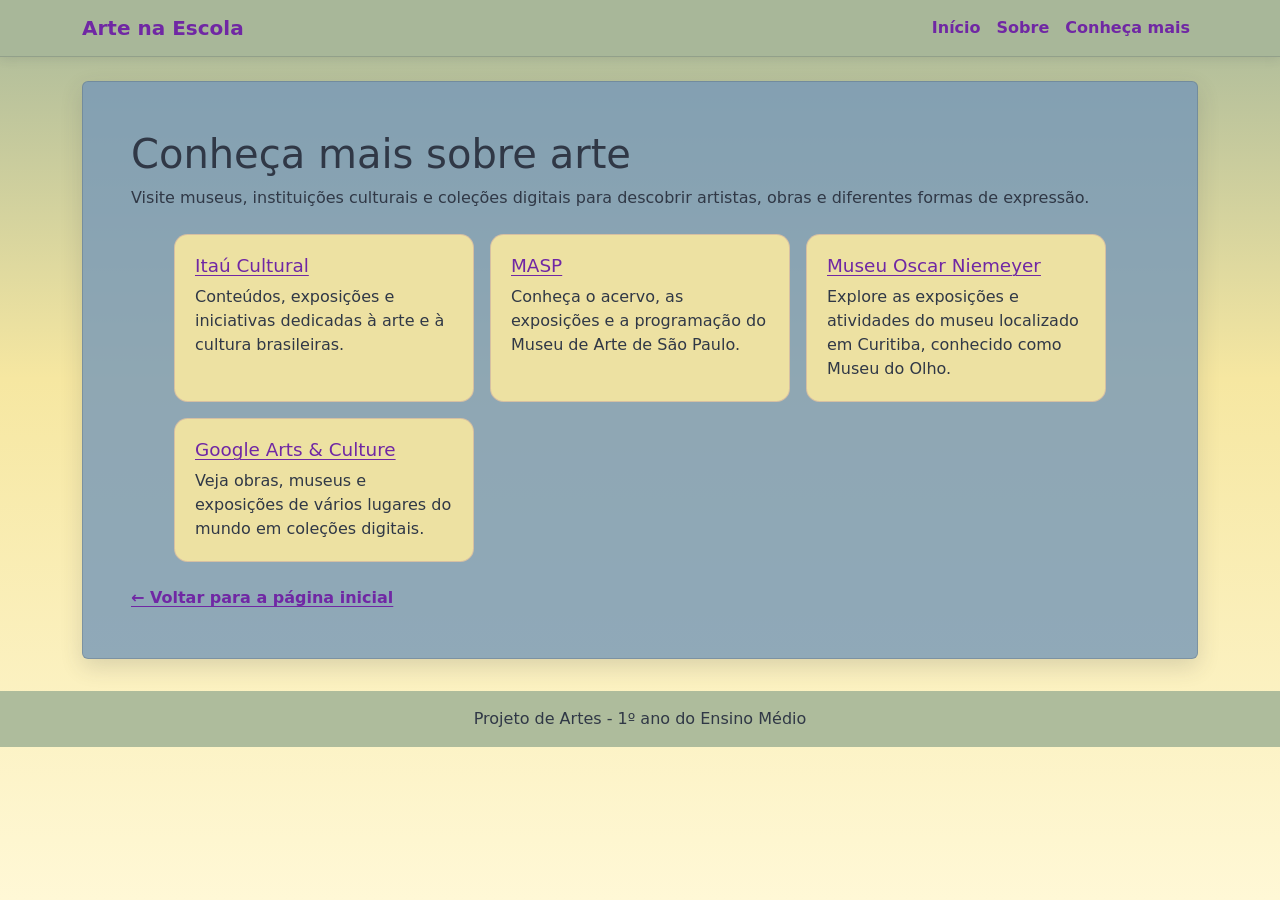
<file: conheca-mais.html>
<!doctype html>
<html lang="pt-BR">
<head>
  <meta charset="utf-8">
  <meta name="viewport" content="width=device-width, initial-scale=1">
  <title>Conheça mais | Arte na Escola</title>
  <link href="https://cdn.jsdelivr.net/npm/bootstrap@5.3.3/dist/css/bootstrap.min.css" rel="stylesheet">
  <link href="estilo.css" rel="stylesheet">
</head>
<body>
  <nav class="navbar navbar-expand-lg">
    <div class="container">
      <a class="navbar-brand" href="index.html">Arte na Escola</a>
      <button class="navbar-toggler" type="button" data-bs-toggle="collapse" data-bs-target="#menu" aria-controls="menu" aria-expanded="false" aria-label="Abrir menu">
        <span class="navbar-toggler-icon"></span>
      </button>
      <div class="collapse navbar-collapse" id="menu">
        <ul class="navbar-nav ms-auto">
          <li class="nav-item"><a class="nav-link" href="index.html">Início</a></li>
          <li class="nav-item"><a class="nav-link" href="sobre.html">Sobre</a></li>
          <li class="nav-item"><a class="nav-link" href="conheca-mais.html" aria-current="page">Conheça mais</a></li>
        </ul>
      </div>
    </div>
  </nav>

  <main class="container my-4">
    <section class="pagina-conheca rounded p-4 p-md-5">
      <h1>Conheça mais sobre arte</h1>
      <p class="mb-0">Visite museus, instituições culturais e coleções digitais para descobrir artistas, obras e diferentes formas de expressão.</p>

      <div class="recursos-centralizados">
        <article class="recurso-card">
          <h2><a href="https://www.itaucultural.org.br/" target="_blank" rel="noopener noreferrer">Itaú Cultural</a></h2>
          <p class="mb-0">Conteúdos, exposições e iniciativas dedicadas à arte e à cultura brasileiras.</p>
        </article>
        <article class="recurso-card">
          <h2><a href="https://www.masp.org.br/" target="_blank" rel="noopener noreferrer">MASP</a></h2>
          <p class="mb-0">Conheça o acervo, as exposições e a programação do Museu de Arte de São Paulo.</p>
        </article>
        <article class="recurso-card">
          <h2><a href="https://www.museuoscarniemeyer.org.br/" target="_blank" rel="noopener noreferrer">Museu Oscar Niemeyer</a></h2>
          <p class="mb-0">Explore as exposições e atividades do museu localizado em Curitiba, conhecido como Museu do Olho.</p>
        </article>
        <article class="recurso-card">
          <h2><a href="https://artsandculture.google.com/" target="_blank" rel="noopener noreferrer">Google Arts &amp; Culture</a></h2>
          <p class="mb-0">Veja obras, museus e exposições de vários lugares do mundo em coleções digitais.</p>
        </article>
      </div>

      <p class="mt-4 mb-0"><a class="link-mais" href="index.html">← Voltar para a página inicial</a></p>
    </section>
  </main>

  <footer><p>Projeto de Artes - 1º ano do Ensino Médio</p></footer>
  <script src="https://cdn.jsdelivr.net/npm/bootstrap@5.3.3/dist/js/bootstrap.bundle.min.js"></script>
</body>
</html>
</file>
<file: estilo.css>
/* Estilos do site Arte na Escola */
:root {
  --roxo-link: #7027a4;
  --roxo-hover: #4f1978;
  --amarelo-manteiga: #F6E7A1;
  --verde-salvia: #A8B89A;
  --lilas: #C69BCB;
  --azul-acinzentado: #7899B8;
  --texto: #303846;
}

body {
  min-height: 100vh;
  margin: 0;
  color: var(--texto);
  font-family: system-ui, -apple-system, "Segoe UI", sans-serif;
  background: linear-gradient(180deg, var(--verde-salvia) 0%, var(--amarelo-manteiga) 42%, #fff8d6 100%);
  background-attachment: fixed;
}

a {
  color: #7027a4 !important;
  text-decoration-thickness: 1px;
  text-underline-offset: 0.18em;
}

a:hover,
a:focus-visible {
  color: #4f1978 !important;
}

.navbar {
  background: rgba(168, 184, 154, 0.96);
  border-bottom: 1px solid rgba(48, 56, 70, 0.18);
  box-shadow: 0 2px 10px rgba(48, 56, 70, 0.12);
}

.navbar-brand,
.navbar .nav-link {
  color: #7027a4 !important;
  font-weight: 600;
}

.navbar-brand:hover,
.navbar .nav-link:hover,
.navbar .nav-link:focus-visible {
  color: #4f1978 !important;
}

.navbar-toggler {
  border-color: rgba(112, 39, 164, 0.4);
}

.destaque {
  background: linear-gradient(125deg, rgba(246, 231, 161, 0.98), rgba(255, 248, 214, 0.96));
  border: 1px solid rgba(120, 153, 184, 0.3);
  box-shadow: 0 10px 28px rgba(48, 56, 70, 0.15);
}

.destaque h1 {
  margin-bottom: 1rem;
  font-weight: 750;
}

.imagem-noite {
  max-height: 430px;
  object-fit: cover;
  box-shadow: 0 8px 24px rgba(45, 32, 0, 0.22);
}

.cards-centralizados {
  display: grid;
  grid-template-columns: repeat(auto-fit, minmax(min(100%, 270px), 330px));
  justify-content: center;
  align-items: stretch;
  gap: 1.25rem;
  padding: 1rem;
  border-radius: 1.25rem;
  background: linear-gradient(135deg, var(--verde-salvia) 0%, var(--amarelo-manteiga) 52%, var(--lilas) 100%);
}

.card-atalho {
  min-height: 190px;
  border: 1px solid rgba(112, 39, 164, 0.28);
  border-radius: 1rem;
  background: linear-gradient(155deg, rgba(198, 155, 203, 0.9) 0%, rgba(255, 250, 232, 0.96) 100%);
  box-shadow: 0 8px 22px rgba(48, 56, 70, 0.16);
  transition: transform 160ms ease, box-shadow 160ms ease;
}

.card-atalho:hover {
  transform: translateY(-3px);
  box-shadow: 0 12px 26px rgba(70, 49, 0, 0.18);
}

.card-atalho .card-body {
  display: flex;
  flex-direction: column;
  align-items: flex-start;
  padding: 1.5rem;
}

.card-atalho p {
  flex: 1;
}

.link-atalho,
.link-mais {
  color: #7027a4 !important;
  font-weight: 700;
}

.bloco-recursos,
.pagina-conheca {
  background: rgba(120, 153, 184, 0.82);
  border: 1px solid rgba(48, 56, 70, 0.2);
  box-shadow: 0 8px 22px rgba(48, 56, 70, 0.16);
}

.lista-recursos li {
  margin-bottom: 0.35rem;
}

.recursos-centralizados {
  display: grid;
  grid-template-columns: repeat(auto-fit, minmax(min(100%, 230px), 300px));
  justify-content: center;
  gap: 1rem;
  margin-top: 1.5rem;
}

.conteudo-grid {
  display: grid;
  grid-template-columns: repeat(auto-fit, minmax(min(100%, 240px), 1fr));
  gap: 1.25rem;
  margin-top: 1.5rem;
}

.conteudo-card {
  overflow: hidden;
  border: 1px solid rgba(112, 39, 164, 0.25);
  border-radius: 1rem;
  background: linear-gradient(155deg, rgba(198, 155, 203, 0.92) 0%, rgba(246, 231, 161, 0.94) 100%);
  box-shadow: 0 8px 22px rgba(48, 56, 70, 0.16);
}

.conteudo-card img {
  display: block;
  width: 100%;
  height: 190px;
  object-fit: cover;
}

.conteudo-card .card-body {
  padding: 1.25rem;
}

.quiz-form {
  margin-top: 1.5rem;
}

.quiz-question {
  margin-bottom: 1.25rem;
  padding: 1.25rem;
  border: 1px solid rgba(112, 39, 164, 0.24);
  border-radius: 1rem;
  background: linear-gradient(155deg, rgba(198, 155, 203, 0.82), rgba(246, 231, 161, 0.88));
}

.quiz-question legend {
  float: none;
  width: auto;
  margin-bottom: 0.9rem;
  font-size: 1.05rem;
  font-weight: 700;
}

.quiz-question label {
  display: block;
  margin: 0.55rem 0;
  padding: 0.55rem 0.7rem;
  border-radius: 0.5rem;
  background: rgba(255, 255, 255, 0.5);
  cursor: pointer;
}

.quiz-question label:hover {
  background: rgba(255, 255, 255, 0.82);
}

.quiz-question input {
  margin-right: 0.5rem;
  accent-color: var(--roxo-link);
}

.btn-quiz {
  color: #ffffff !important;
  background: var(--azul-acinzentado);
  border-color: var(--azul-acinzentado);
  font-weight: 700;
}

.btn-quiz:hover,
.btn-quiz:focus-visible {
  color: #ffffff !important;
  background: #5d7f9f;
  border-color: #5d7f9f;
}

.resultado-quiz {
  padding: 0.8rem 1rem;
  border-radius: 0.6rem;
  font-weight: 700;
}

.resultado-sucesso {
  background: var(--verde-salvia);
}

.resultado-alerta {
  background: var(--amarelo-manteiga);
}

.recurso-card {
  padding: 1.25rem;
  border: 1px solid rgba(112, 39, 164, 0.18);
  border-radius: 0.85rem;
  background: rgba(246, 231, 161, 0.92);
}

.recurso-card h2 {
  font-size: 1.15rem;
}

footer {
  margin-top: 2rem;
  padding: 1rem;
  text-align: center;
  color: #303846;
  background: rgba(168, 184, 154, 0.92);
}

footer p {
  margin: 0;
}

@media (prefers-reduced-motion: reduce) {
  *,
  *::before,
  *::after {
    scroll-behavior: auto !important;
    transition-duration: 0.01ms !important;
  }
}
</file>
